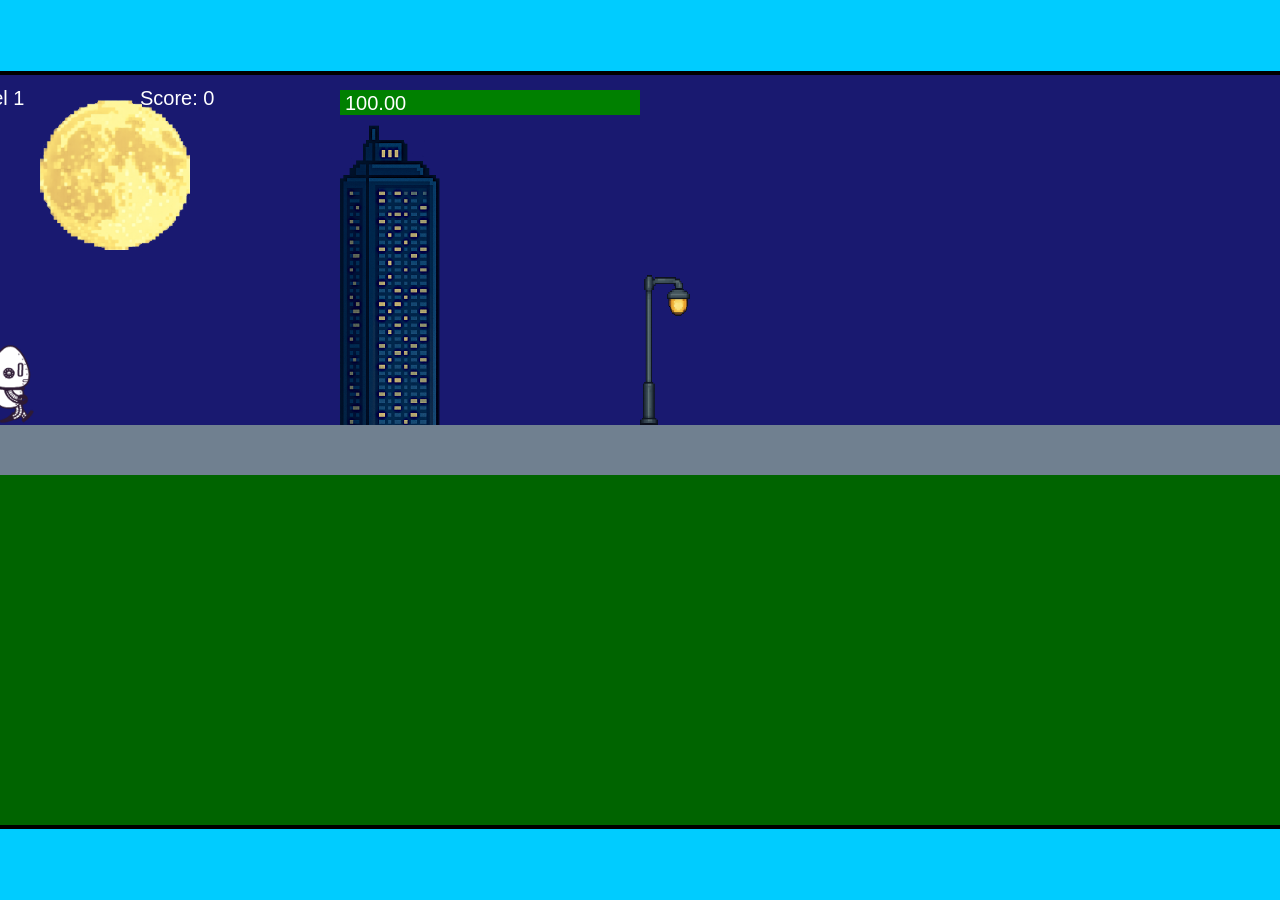
<file: fsd-projects/runtime/index.html>
<!DOCTYPE html>
<html lang="en">
  <head>
    <meta charset="UTF-8" />
    <meta name="viewport" content="width=device-width, initial-scale=1.0" />
    <title>Runtime Neo</title>
    <link rel="stylesheet" href="runtime.css" />
    <script src="https://code.jquery.com/jquery-3.1.0.js"></script>
    <script src="setup.js"></script>
    <script src="levels.js"></script>
    <script src="scenery.js"></script>
    <script src="student.js"></script>
    <script src="main.js"></script>
  </head>
  <body id="body">
    <canvas id="gameCanvas" width="1400" height="750"></canvas>
    <img id="player" src="images/halle.png" />
    <img id="projectile" src="images/projectile.png" />
    <img id="basicPlatform" src="images/interactable/basicPlatform.png" />
    <img id="spikes" src="images/interactable/spikes.png" />
    <img id="bug" src="images/interactable/bug.png" />
    <img id="healthUp" src="images/interactable/healthUp.png" />
    <img id="flag" src="images/interactable/flag.png" />
    <img id="moon" src="images/backgrounds/moon.png" />
    <img id="building" src="images/backgrounds/building.png" />
    <img id="lamp" src="images/backgrounds/lamp.png" />
  </body>
</html>
</file>
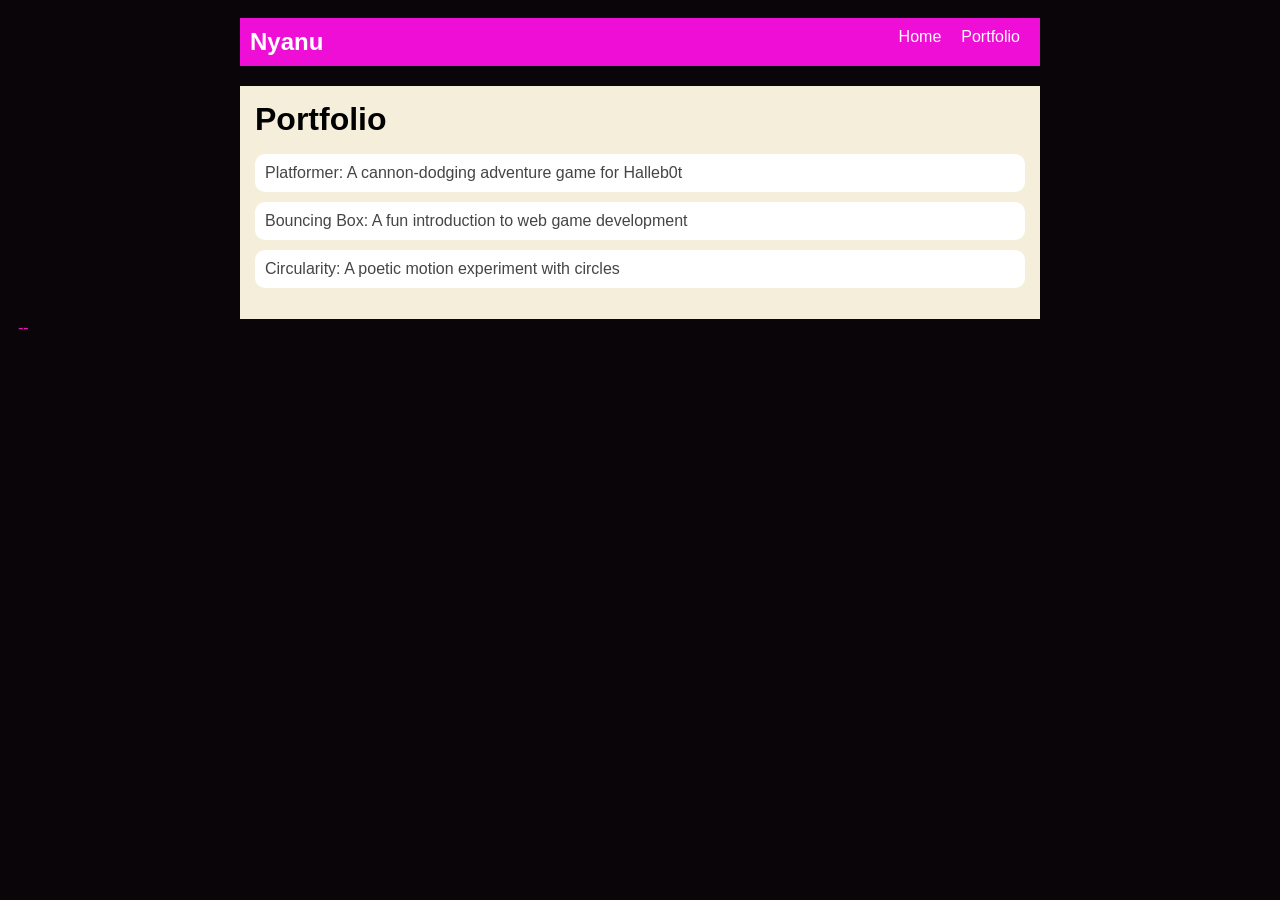
<file: portfolio.html>
<!DOCTYPE html>
<html>
  <head>
    <title>NyaNine</title>
     <link rel="stylesheet" href="style.css" />
  </head>

  <body>
    <!-- All content goes here -->
    <div id="all-contents">
      <nav>
        <h1>Nyanu</h1>
        <ul id="nav-ul">
            <li class="nav-li">
                <a href="index.html">Home</a>
            </li>
            <li class="nav-li">
                <a href="portfolio.html">Portfolio</a>
            </li>
        </ul>
      </nav>

      <main>
        <div class="content">
            <h1>Portfolio</h1>
            <ul id="portfolio">
                <li>
                    <a href="fsd-projects/platformer/">Platformer: A cannon-dodging adventure game for Halleb0t</a>
                </li>
                <li>
                    <a href="fsd-projects/bouncing-box/">Bouncing Box: A fun introduction to web game development</a>
                </li>
                <li>
                    <a href="fsd-projects/circularity/">Circularity: A poetic motion experiment with circles</a>
                </li>
            </ul>
        </div>
      </main>

    </div>
  </body>
</html>


--
</file>
<file: fsd-projects/runtime/runtime.css>
/* runtime.css */
/* Styles for Runtime Neo auto-runner game */

img {
  display: none;
}

#gameCanvas {
  position: absolute;
  border: 4px solid #000;
  top: 50%;
  left: 50%;
  transform: translate(-50%, -50%);
}

body {
  margin: 0;
  background-color: #00ccff;
  font-family: Arial, sans-serif;
  text-align: center;
  overflow: hidden;
}
</file>
<file: style.css>
body {
    background: rgb(10, 5, 9);
    color: rgb(240, 17, 185);
    padding: 10px;
    font-family: Arial, sans-serif;
}

#all-contents {
    max-width: 800px;
    margin: auto;
}

/* navigation menu */
nav {
    background: rgb(239, 14, 213);
    margin: 0 auto;
    display: flex;
    padding: 10px;
    margin-bottom: 20px;
}

h1 {
    display: flex;
    align-items: center;
    color: white;
    flex: 1;
    margin: 0;
}

#nav-ul {
    list-style-type: none;
    margin: 0;
    padding: 0;
    display: flex;
}

.nav-li {
    display: inline-block;
    padding: 0 10px;
}

a {
    text-decoration: none;
    color: #fff;
}

/* main container area beneath menu */
main {
    background: rgb(245, 238, 219);
    display: flex;
    margin-top: 20px;
}

.sidebar {
    margin-right: 25px;
    padding: 10px;
}

.sidebar-img {
    width: 200px;
}

.content {
    flex: 1;
    padding: 15px;
}

/* interests section styles */
#interests {
    border: 4px rgb(9, 7, 7) ridge;
    padding: 8px;
    margin-top: 20px;
}

h2, h3 {
    margin: 0px;
}
/* Portfolio styles */
.content h1 {
  color: black;
}

#portfolio {
  list-style-type: none;
  padding-left: 0;
}

#portfolio li {
  background: #fff;
  padding: 10px;
  border-radius: 10px;
  margin-bottom: 10px;
}

#portfolio li:hover {
  background: #eee;
}

#portfolio a {
  text-decoration: none;
  color: #454545;
}
</file>
